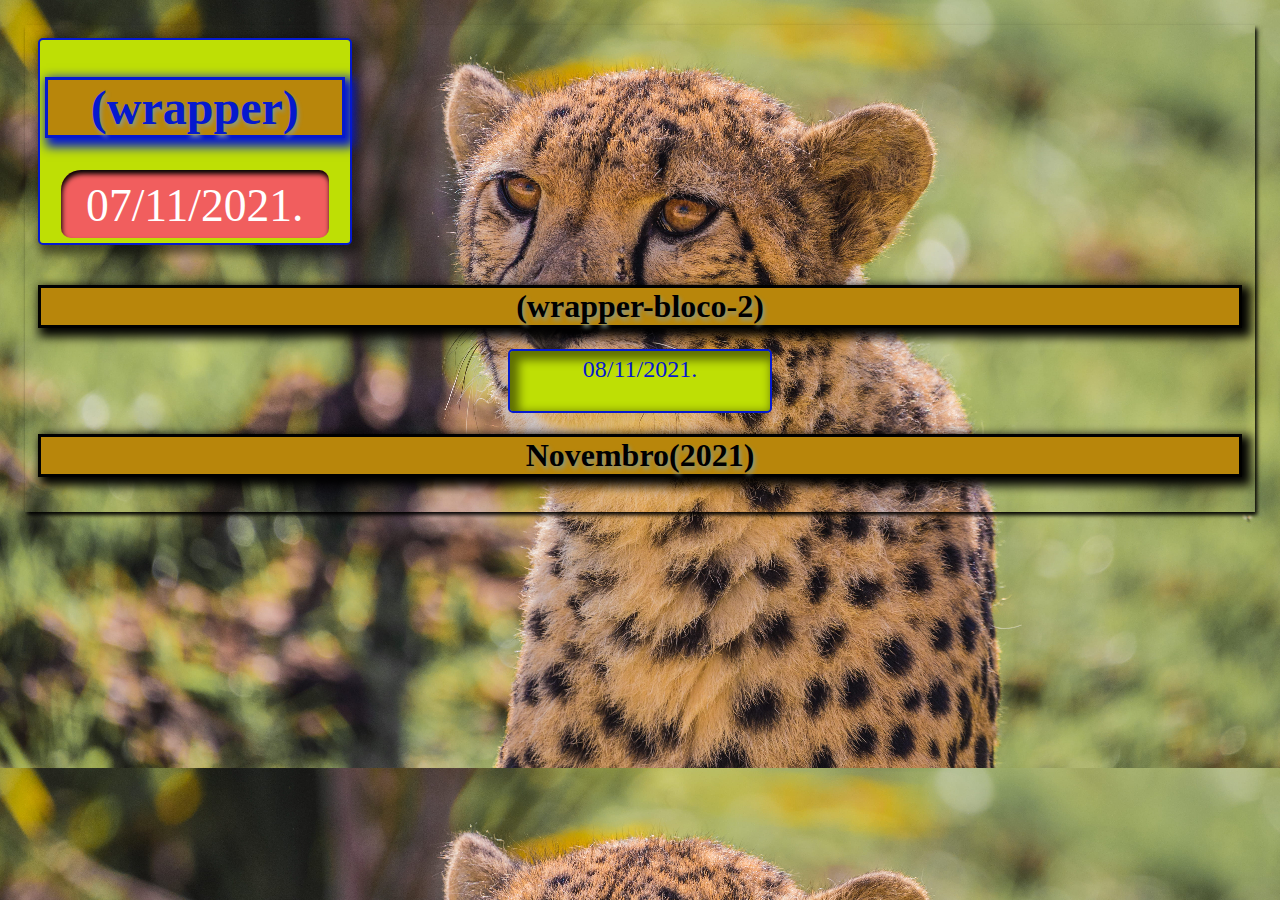
<file: index.html>
<!DOCTYPE html>
<html lang="en">

<head>
    <meta charset="UTF-8">
    <meta http-equiv="X-UA-Compatible" content="IE=edge">
    <meta name="viewport" content="width=device-width, initial-scale=1.0">
    <title>Document</title>
    <style>
        body {
            margin: 25px;
            padding: 1%;
            box-shadow: 2px 3px 4px;
            background: url(wallpaperflare.com_wallpaper\ \(10\).jpg);


        }


        .box {
            background-color: rgb(190, 223, 5);
            width: 300px;
            border: 2px solid;
            color: rgb(5, 25, 206);
            border-radius: 5px;
            padding: 5px;
            font-size: 150%;
            box-shadow: 5px 5px 10px 4px rgba(0, 0, 0, 0.5);


        }

        .box:nth-child(even) {
            background-color: #ccc;
            color: rgb(219, 5, 5);
            width: 200px;
            box-shadow: 2px;


        }

        .wrapper {
            width: 500px;
            display: grid;
            grid-gap: 150px;
            grid-template-columns: repeat(6, 100px);
            grid-template-rows: 100px 100px 100px;
            grid-auto-flow: column;


        }

        h1 {
            text-align: center;
            text-shadow: 2px 3px 4px rgb(138, 153, 138);
            text-align: center;
            border: 3px solid;
            background-color: darkgoldenrod;
            box-shadow: 5px 5px 10px 4px ;
        
        
                       }

        h2 {
            text-shadow: inset 3px 4px 5px blue;
            text-align: center;
            font-size: 250%;
            box-shadow: inset 1px 2px 3px 1px;
            align-items: center;
      
          

        }

        .box1 {
            background-color: rgb(241, 94, 94);
            box-shadow: inset 1px 4px 5px #000;
            color: rgb(255, 255, 255);
            border-radius: 20px 10px 10px;

            padding: 3%;
            font-size: 190%;
            width: 250px;
            height: 50px;
            text-align: center
        }

        .box2 {
            background-color: aqua;
            border: 2px solid;
        }

        .box2 {
            background-color: rgb(241, 94, 94);
            box-shadow: inset 1px 4px 5px #000;
            color: rgb(255, 255, 255);
            border-radius: 20px 10px 10px;
            padding: 3%;
            font-size: 190%;
            width: 250px;
            height: 50px;
            text-align: center
        }

        wrapper-bloco-2 {
            width: 400px;
            display: grid;
            grid-gap: 150px;
            grid-template-columns: repeat(6, 100px);
            grid-template-rows: 100px 100px 100px;
            grid-auto-flow: column;

        }

        .box2 {
            background-color: rgb(190, 223, 5);
            width: 250px;
            border: 2px solid;
            color: rgb(5, 25, 206);
            border-radius: 5px;
            padding: 5px;
            font-size: 150%;
            box-shadow: inset 5px 5px 10px 4px rgba(0, 0, 0, 0.5);
         


        }
    </style>
</head>

<body>

    <div class="box">
        <h1>(wrapper)</h1>
        <div class="wrapper1">
            <center>
                <div class="box1">07/11/2021.</div>


        </div>
    </div>

    <br>
    <h1>(wrapper-bloco-2)</h1>
    <div class="wrapper2">
        <center>
            <div class="box2">08/11/2021.</div>
            <h1>Novembro(2021)</h1>
    </div>
    </div>
</body>

</html>
</file>
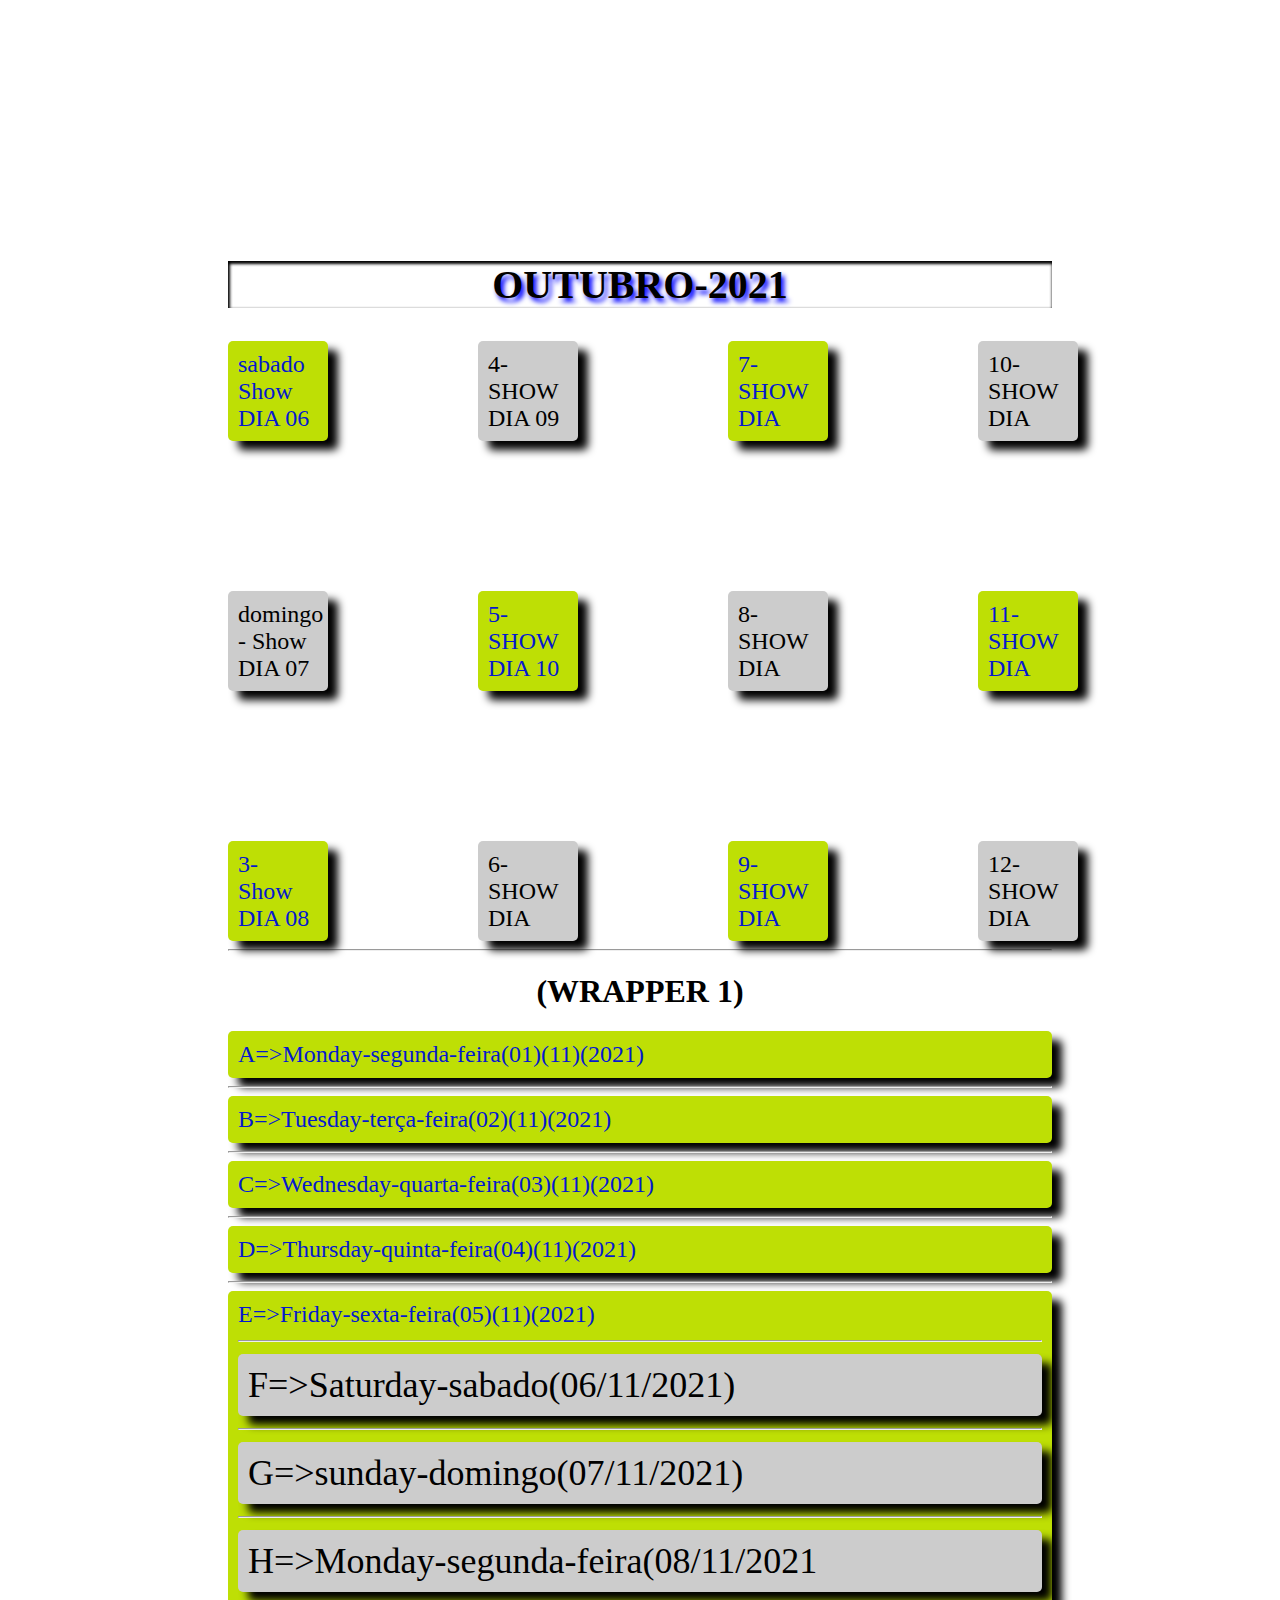
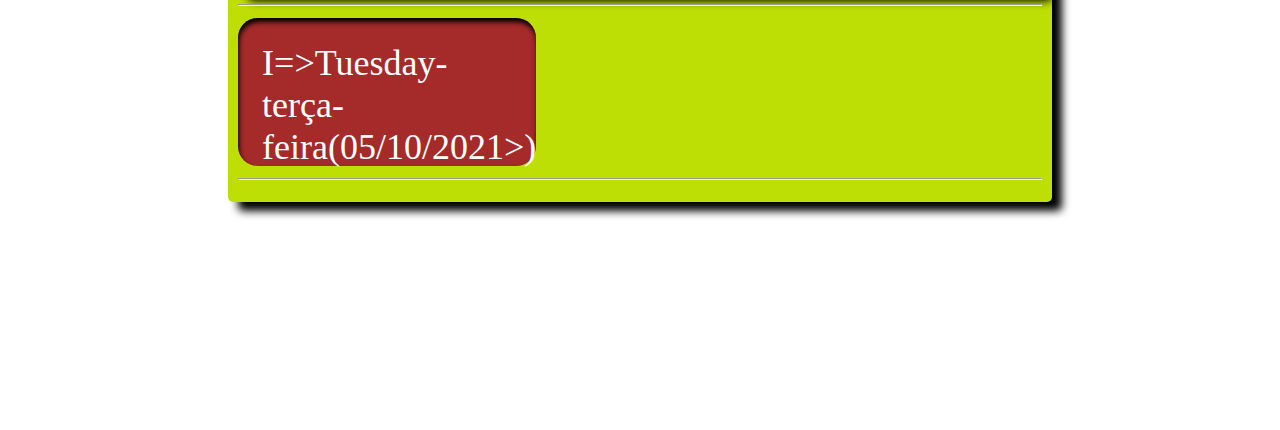
<file: index002.html.html>
<!DOCTYPE html>
<html lang="en">

<head>
    <meta charset="UTF-8">
    <meta http-equiv="X-UA-Compatible" content="IE=edge">
    <meta name="viewport" content="width=device-width, initial-scale=1.0">
    <title>Grid auto-flow column</title>
    <link rel="stylesheet" href="style.css">
</head>

<body>

    <h2>OUTUBRO-2021</h2>
    <div class="wrapper">
        <div class="box">sabado Show DIA 06 </div>
        <div class="box">domingo - Show DIA 07</div>
        <div class="box">3- Show DIA 08</div>
        <div class="box">4- SHOW DIA 09 </div>
        <div class="box">5-SHOW DIA 10</div>
        <div class="box">6-SHOW DIA </div>
        <div class="box">7-SHOW DIA </div>
        <div class="box">8-SHOW DIA </div>
        <div class="box">9-SHOW DIA </div>
        <div class="box">10-SHOW DIA </div>
        <div class="box">11-SHOW DIA </div>
        <div class="box">12-SHOW DIA </div>
    </div>
    <hr>
    <h1>(WRAPPER 1)</h1>
    <div class="wrapper1">
        <div class="box">A=>Monday-segunda-feira(01)(11)(2021)</div>
        <hr>
        <div class="box">B=>Tuesday-terça-feira(02)(11)(2021)</div>
        <hr>
        <div class="box">C=>Wednesday-quarta-feira(03)(11)(2021)</div>
        <hr>
        <div class="box">D=>Thursday-quinta-feira(04)(11)(2021)</div>
        <hr>
        <div class="box">E=>Friday-sexta-feira(05)(11)(2021)<div>
        <hr>
        <div class="box">F=>Saturday-sabado(06/11/2021)</div>
        <hr>
        <div class="box">G=>sunday-domingo(07/11/2021)</div>
        <hr>
        <div class="box">H=>Monday-segunda-feira(08/11/2021</div>
        <hr>
        <div class="box1">I=>Tuesday-terça-feira(05/10/2021>)</div>
    </div>
    <hr>


</body>

</html>
</file>
<file: style.css>
body {
    margin: 100px;
    padding: 10%;
    
    
  }
  
  .box {
    background-color: rgb(190, 223, 5);
    color: rgb(5, 25, 206);
    border-radius: 5px;
    padding: 10px;
    font-size: 150%;
    box-shadow: 10px 9px 8px rgb(0, 0, 0);
   

    
  }
  
  .box:nth-child(even) {
    background-color: #ccc;
    color: #000;

    
  }
  
  .wrapper {
    width: 600px;
    display: grid;
    grid-gap: 150px;
    grid-template-columns: repeat(6, 100px);
    grid-template-rows: 100px 100px 100px;
    grid-auto-flow: column;

  }
h1{
  text-align: center;
  text-shadow:  rgb(12, 194, 5);
}
h2{
  text-shadow: 3px 4px 5px blue;
  text-align: center;
  font-size: 250%;
  box-shadow: inset 1px 2px 3px 1px ;
}
.box1{
  background-color: brown;
  box-shadow:inset 1px 4px 5px #000 ;
  color: white;
  border-radius: 20px ;
  padding: 3%;
font-size: 150%;
width: 250px;
height: 100px;
}
</file>
